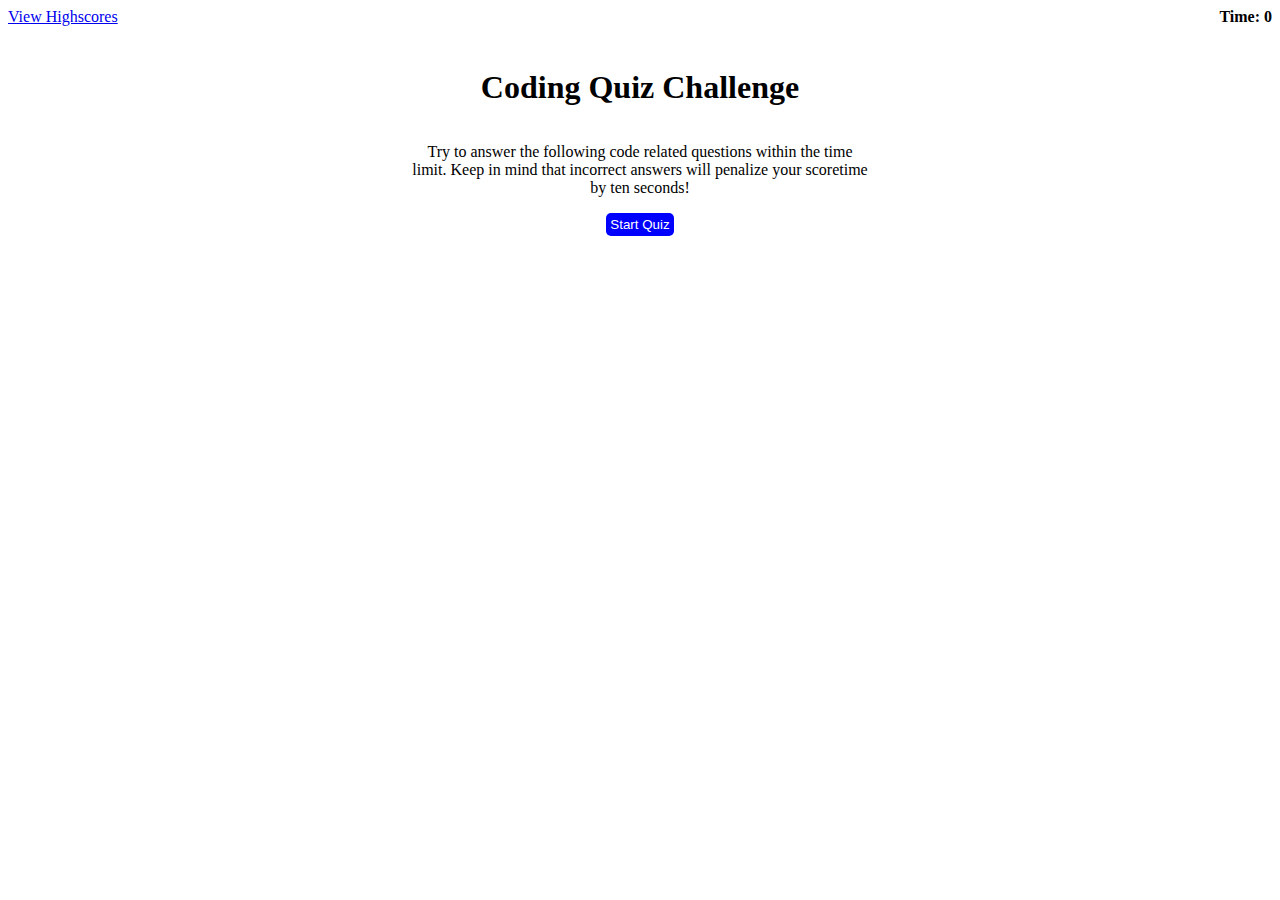
<file: master/index.html>
<!DOCTYPE html>
<html lang="en">
<head>
    <meta charset="UTF-8">
    <meta name="viewport" content="width=device-width, initial-scale=1.0">
    <meta http-equiv="X-UA-Compatible" content="ie=edge">
    <link rel="stylesheet" href="../assets/css/style.css">
    <script src="../assets/javascript/questions.js"></script>
    <title>Code Quiz</title>
</head>
<body>
    <div class="header">
        <a href="highscores.html">View Highscores</a>
        <h4 class="time">Time: 0</h4>
    </div>
    <div class="main-content">
        <h1 id="H1">Coding Quiz Challenge</h1>
        <p id="paragraph">Try to answer the following code related questions within the time</br>
        limit. Keep in mind that incorrect answers will penalize your scoretime</br>
        by ten seconds!
        </p>
        <div id="buttonContainer">
            <button id="startQuiz">Start Quiz</button>
        </div>
    </div>
    <div class="rightWrong">

    </div>
    <script src="../assets/javascript/logic.js"></script>
</body>
</html>
</file>
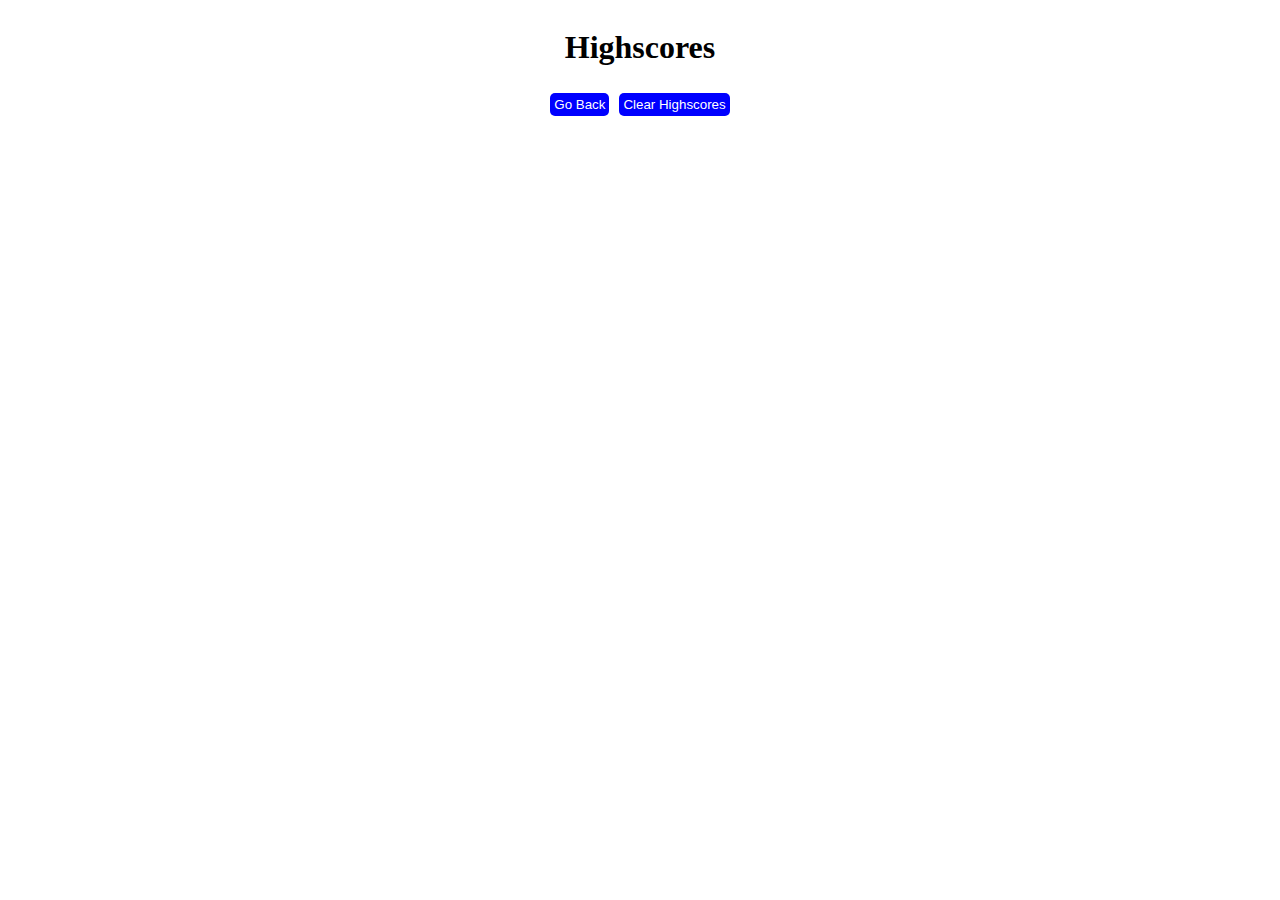
<file: master/highscores.html>
<!DOCTYPE html>
<html lang="en">
<head>
    <meta charset="UTF-8">
    <meta name="viewport" content="width=device-width, initial-scale=1.0">
    <meta http-equiv="X-UA-Compatible" content="ie=edge">
    <link rel="stylesheet" href="../assets/css/style.css">
    <title>Code Quiz</title>
</head>
<body>
    <div class="header">
    </div>
    <div class="main-content">
        <h1 id="H1">Highscores</h1>
        <div id="buttonContainer">
            <form action="index.html" class="highscoresForm">
                <input id="goBack" type="submit" value="Go Back">
            </form>
            <form action="#" class="highscoresForm">
                <input id="clearhighscores" type="submit" value="Clear Highscores">
            </form>
        </div>
    </div>
    <script src="../assets/javascript/scores.js"></script>
</body>
</html>
</file>
<file: assets/css/style.css>
div  a {
    float:left;
}

div  h4 {
    float: right;
    margin-top: 0;
}

h1,p{
    text-align: center;
    flex: 1;
    flex-basis: 100%;
}

li{
    background: blue;
    color: white;
    margin-top: 2px;
    margin-bottom: 2px;
    padding: 2px;
    border-radius: 5px;
    list-style: none;
    display: flex;
}

li button{
    flex-grow: 1;
    text-align: left;
    background: blue;
    color: white;
    border: none;
}

li:hover, li button:hover{
    background: green;
}

hr{
    width: 100%;
}

form{
    margin:auto;
}

p:last-child{
    text-align: left;
    margin: 0;
    font-style: italic;
}

#initials{
    margin: 10px;
}

#buttonContainer{
    display: flex;
    justify-content: center;
    flex: 1;
    flex-basis: 100%;
}

#startQuiz, #submitBt, #goBack, #clearhighscores{
    background: blue;
    color: white;
    border: none;
    padding: 4px;
    border-radius: 5px;
}

#goBack, #clearhighscores{
    margin: 5px;
}

#startQuiz:hover,#goBack:hover, #clearhighscores:hover, #submitBt:hover{
    background: green;
}

#olScoresEl{
    margin: auto;
}

#liScoreEl{
    padding: 5px 30px 5px 30px;
    border-radius: 0px;
    background: lightblue;
    display: list-item;
    list-style: inherit;
    color:black;

}

.header {
    display: flex;
    justify-content: space-between;
}

.main-content{
    display: flex;
    flex-wrap: wrap;
    max-width: 640px;
    margin: auto;
}

.main-content ol{
    padding: 0;
    list-style-position: inside;
}

.rightWrong{
    max-width: 640px;
    margin: auto;
}

.highscoresForm{
    margin:0;
}
</file>
